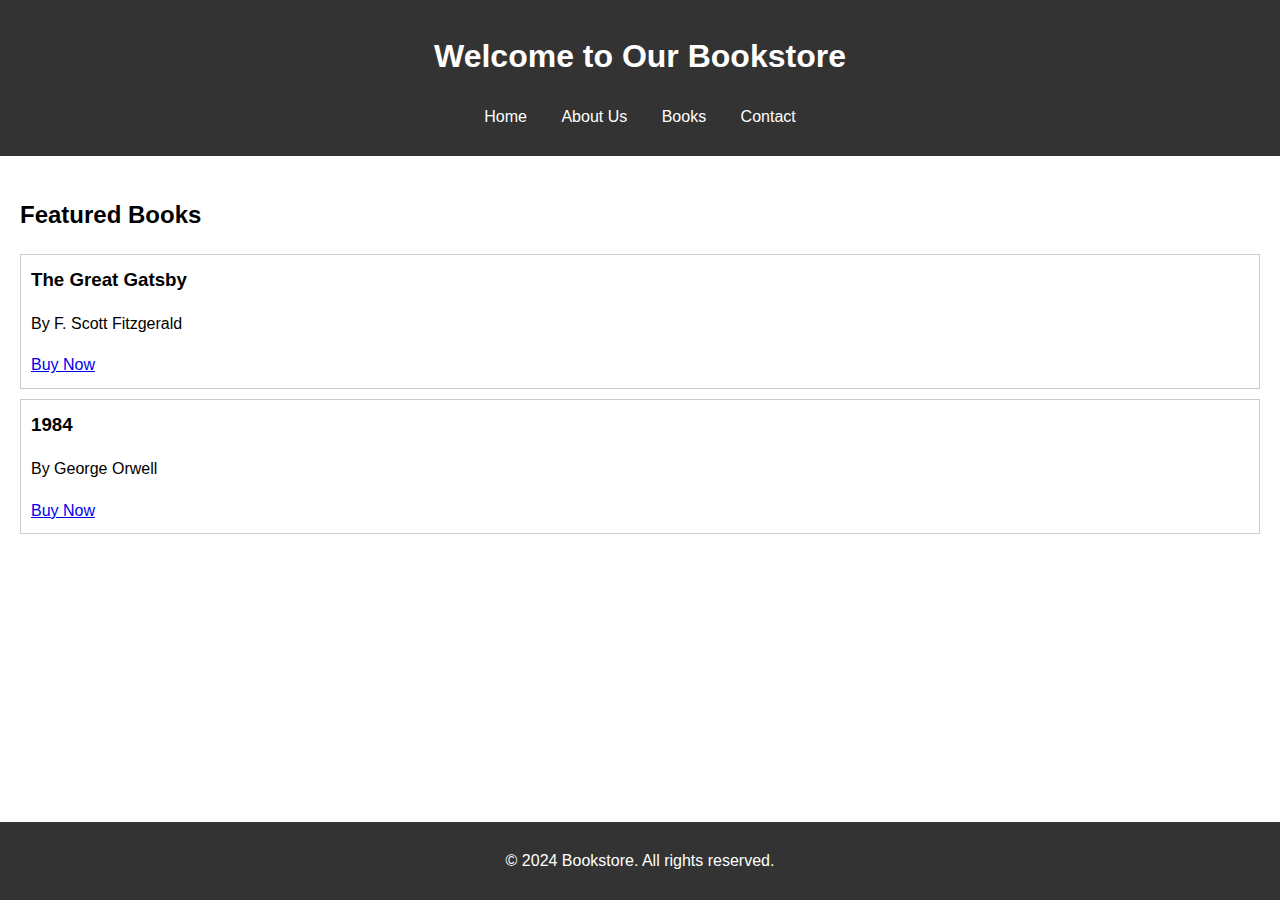
<file: website/index.html>
<!DOCTYPE html>
<html lang="en">
<head>
    <meta charset="UTF-8">
    <meta name="viewport" content="width=device-width, initial-scale=1.0">
    <meta name="description" content="This website helps users buy books and views then"> 
    <meta name="keywords" content="veneets book website vercel, my book library, book website, online book shop, rent books online">
    <meta name="robots" content="index, follow">
    <title>Home - Bookstore</title>
    <link rel="stylesheet" href="styles.css">
</head>
<!-- Google tag (gtag.js) -->
<script async src="https://www.googletagmanager.com/gtag/js?id=G-LQ1X7GC45R"></script>
<script>
  window.dataLayer = window.dataLayer || [];
  function gtag(){dataLayer.push(arguments);}
  gtag('js', new Date());

  gtag('config', 'G-LQ1X7GC45R');
</script>
<body>
    <header>
        <h1>Welcome to Our Bookstore</h1>
        <nav>
            <ul>
                <li><a href="index.html">Home</a></li>
                <li><a href="about.html" title="About section">About Us</a></li>
                <li><a href="books.html">Books</a></li>
                <li><a href="contact.html">Contact</a></li>
            </ul>
        </nav>
    </header>

    <section id="home">
        <h2>Featured Books</h2>
        <div class="book">
            <h3>The Great Gatsby</h3>
            <p>By F. Scott Fitzgerald</p>
            <a href="https://www.example.com/the-great-gatsby" target="_blank">Buy Now</a>
        </div>
        <div class="book">
            <h3>1984</h3>
            <p>By George Orwell</p>
            <a href="https://www.example.com/1984" target="_blank">Buy Now</a>
        </div>
    </section>

    <footer>
        <p>&copy; 2024 Bookstore. All rights reserved.</p>
    </footer>
</body>
</html>
</file>
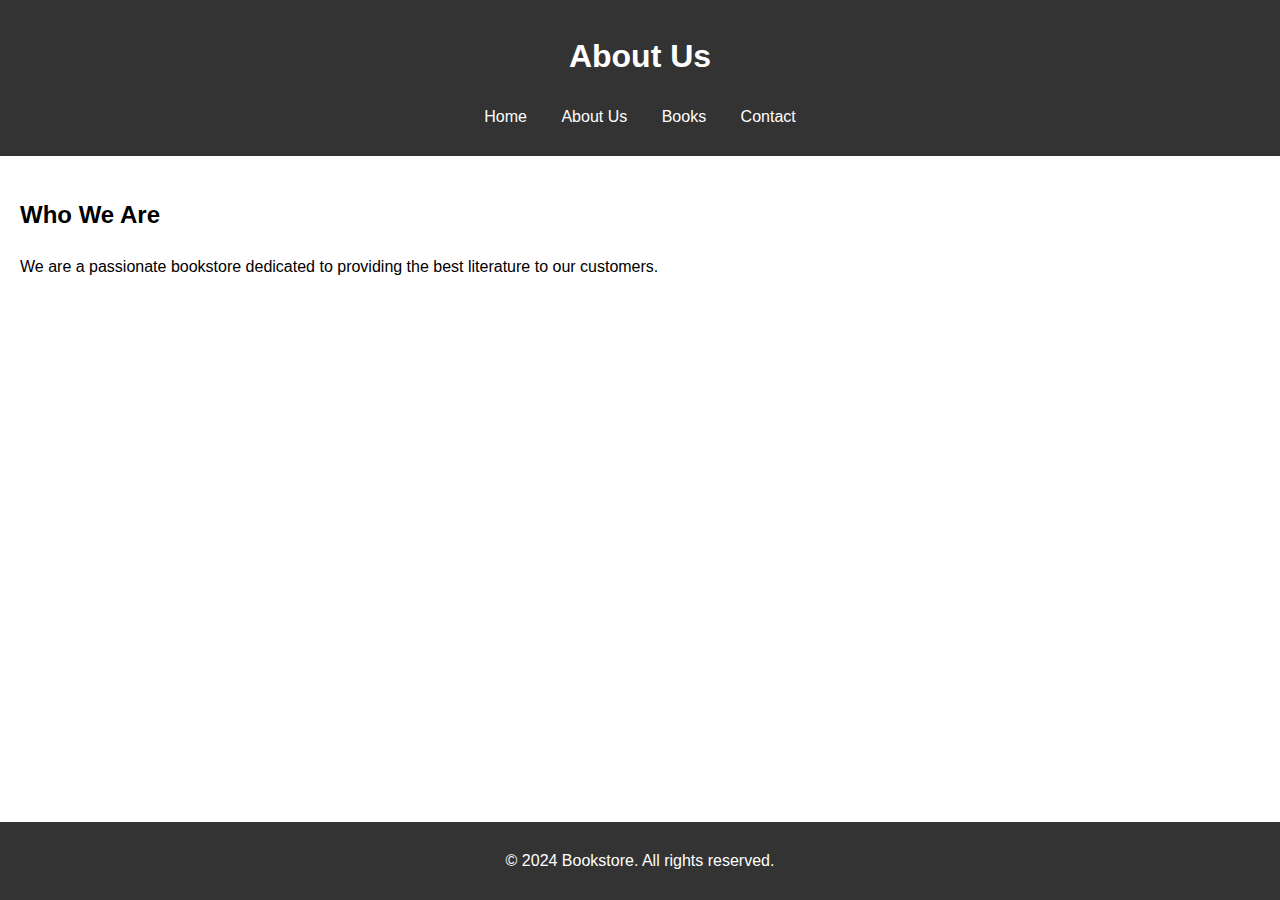
<file: website/about.html>
<!DOCTYPE html>
<html lang="en">
<head>
    <meta charset="UTF-8">
    <meta name="viewport" content="width=device-width, initial-scale=1.0">
    <meta name="description" content="This website helps users buy books and views then"> 
    <meta name="keywords" content="veneets book website vercel, my book library, book website, online book shop, rent books online">
    <meta name="robots" content="index, follow">
    <title>About Us - Bookstore</title>
    <link rel="stylesheet" href="styles.css">
</head>
<!-- Google tag (gtag.js) -->
<script async src="https://www.googletagmanager.com/gtag/js?id=G-LQ1X7GC45R"></script>
<script>
  window.dataLayer = window.dataLayer || [];
  function gtag(){dataLayer.push(arguments);}
  gtag('js', new Date());

  gtag('config', 'G-LQ1X7GC45R');
</script>
<body>
    <header>
        <h1>About Us</h1>
        <nav>
            <ul>
                <li><a href="index.html">Home</a></li>
                <li><a href="about.html">About Us</a></li>
                <li><a href="books.html">Books</a></li>
                <li><a href="contact.html">Contact</a></li>
            </ul>
        </nav>
    </header>

    <section>
        <h2>Who We Are</h2>
        <p>We are a passionate bookstore dedicated to providing the best literature to our customers.</p>
    </section>

    <footer>
        <p>&copy; 2024 Bookstore. All rights reserved.</p>
    </footer>
</body>
</html>
</file>
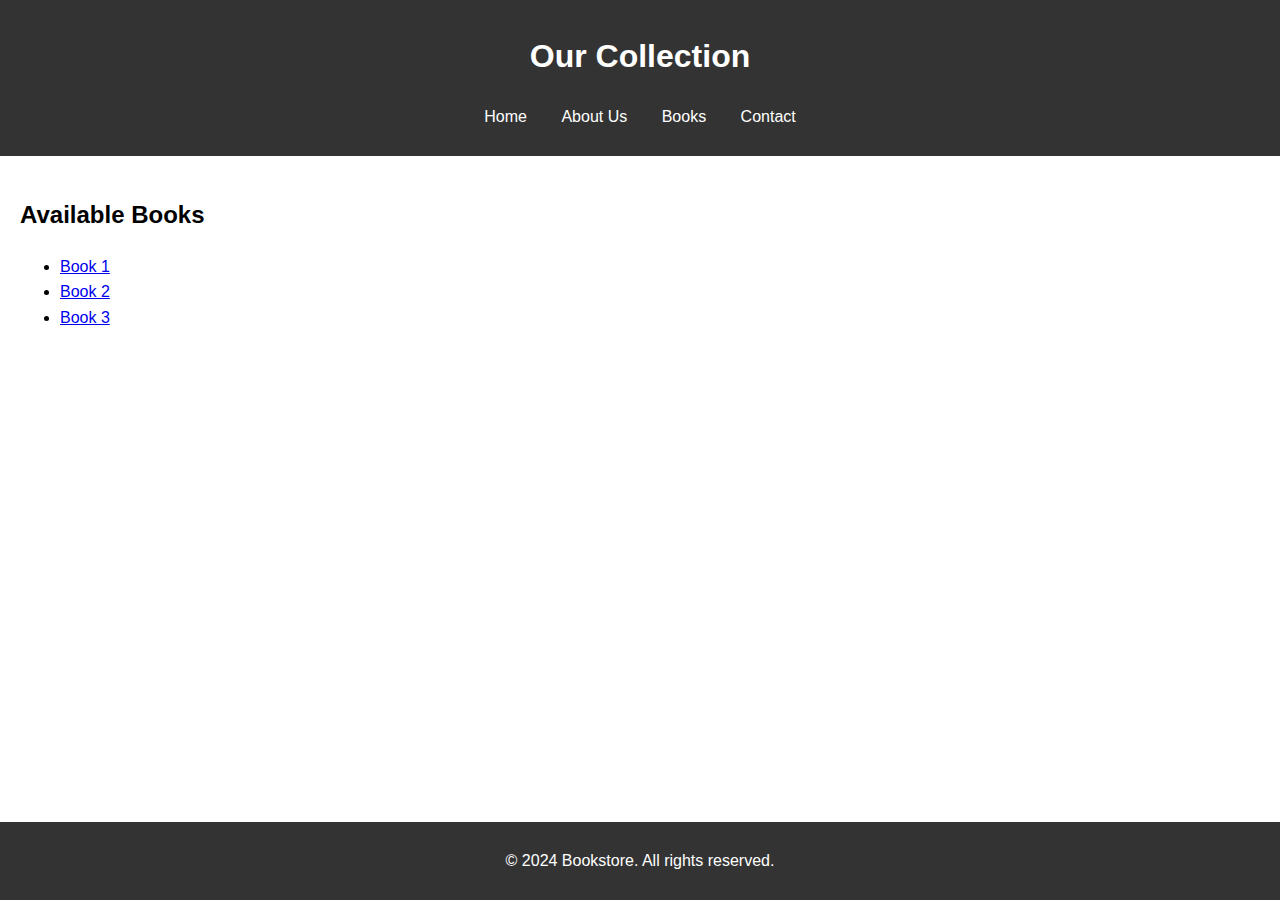
<file: website/books.html>
<!DOCTYPE html>
<html lang="en">
<head>
    <meta charset="UTF-8">
    <meta name="viewport" content="width=device-width, initial-scale=1.0">
    <meta name="description" content="This website helps users buy books and views then"> 
    <meta name="keywords" content="veneets book website vercel, my book library, book website, online book shop, rent books online">
    <meta name="robots" content="index, follow">
    <title>Books - Bookstore</title>
    <link rel="stylesheet" href="styles.css">
</head>
<!-- Google tag (gtag.js) -->
<script async src="https://www.googletagmanager.com/gtag/js?id=G-LQ1X7GC45R"></script>
<script>
  window.dataLayer = window.dataLayer || [];
  function gtag(){dataLayer.push(arguments);}
  gtag('js', new Date());

  gtag('config', 'G-LQ1X7GC45R');
</script>
<body>
    <header>
        <h1>Our Collection</h1>
        <nav>
            <ul>
                <li><a href="index.html">Home</a></li>
                <li><a href="about.html">About Us</a></li>
                <li><a href="books.html">Books</a></li>
                <li><a href="contact.html">Contact</a></li>
            </ul>
        </nav>
    </header>

    <section>
        <h2>Available Books</h2>
        <ul>
            <li><a href="https://www.example.com/book1" target="_blank">Book 1</a></li>
            <li><a href="https://www.example.com/book2" target="_blank">Book 2</a></li>
            <li><a href="https://www.example.com/book3" target="_blank">Book 3</a></li>
        </ul>
    </section>

    <footer>
        <p>&copy; 2024 Bookstore. All rights reserved.</p>
    </footer>
</body>
</html>
</file>
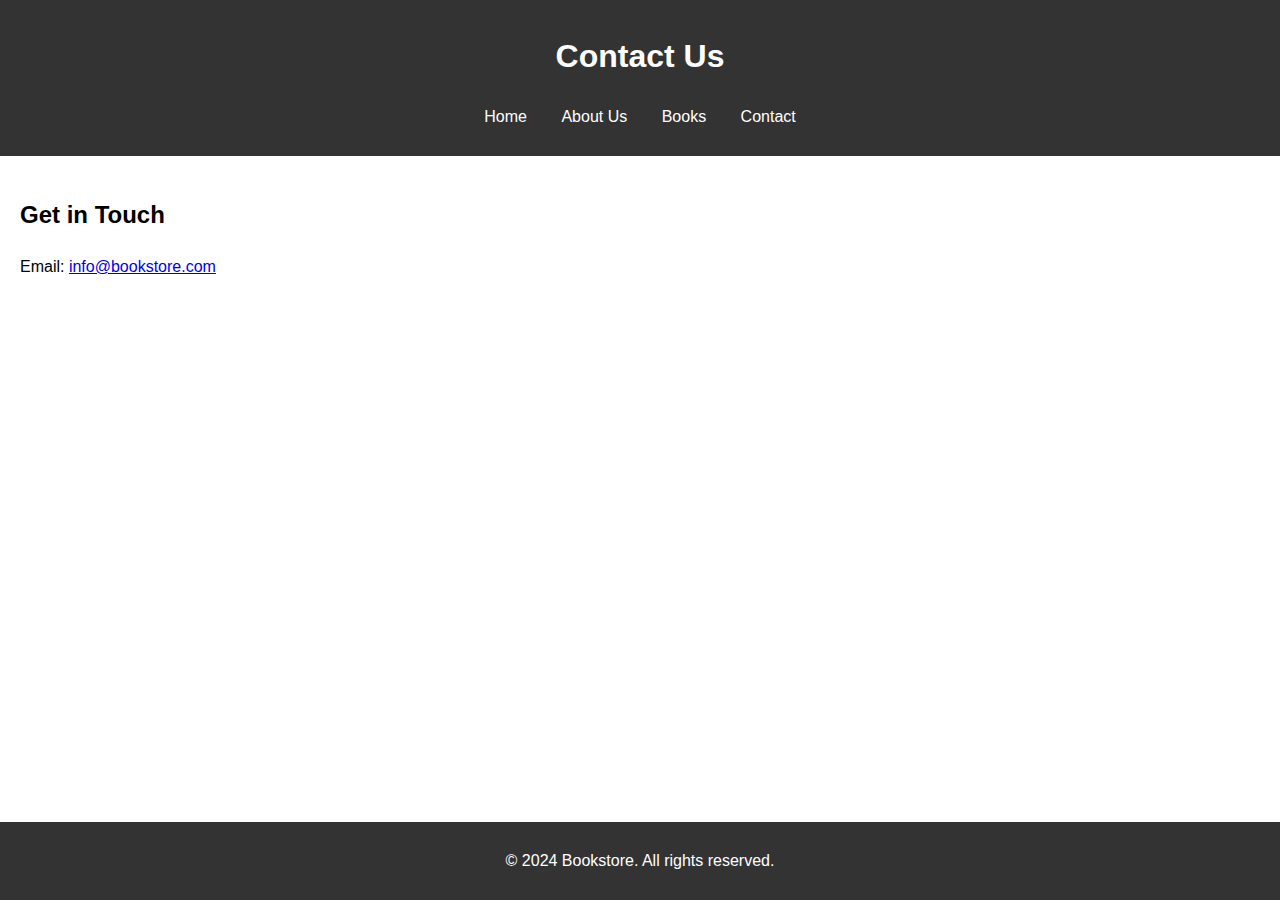
<file: website/contact.html>
<!DOCTYPE html>
<html lang="en">
<head>
    <meta charset="UTF-8">
    <meta name="viewport" content="width=device-width, initial-scale=1.0">
    <meta name="description" content="This website helps users buy books and views then"> 
    <meta name="keywords" content="veneets book website vercel, my book library, book website, online book shop, rent books online">
    <meta name="robots" content="index, follow">
    <title>Contact Us - Bookstore</title>
    <link rel="stylesheet" href="styles.css">
</head>
<!-- Google tag (gtag.js) -->
<script async src="https://www.googletagmanager.com/gtag/js?id=G-LQ1X7GC45R"></script>
<script>
  window.dataLayer = window.dataLayer || [];
  function gtag(){dataLayer.push(arguments);}
  gtag('js', new Date());

  gtag('config', 'G-LQ1X7GC45R');
</script>
<body>
    <header>
        <h1>Contact Us</h1>
        <nav>
            <ul>
                <li><a href="index.html">Home</a></li>
                <li><a href="about.html">About Us</a></li>
                <li><a href="books.html">Books</a></li>
                <li><a href="contact.html">Contact</a></li>
            </ul>
        </nav>
    </header>

    <section>
        <h2>Get in Touch</h2>
        <p>Email: <a href="mailto:info@bookstore.com">info@bookstore.com</a></p>
    </section>

    <footer>
        <p>&copy; 2024 Bookstore. All rights reserved.</p>
    </footer>
</body>
</html>
</file>
<file: website/styles.css>
body {
    font-family: Arial, sans-serif;
    line-height: 1.6;
    margin: 0;
    padding: 0;
}

header {
    background: #333;
    color: #fff;
    padding: 10px 0;
    text-align: center;
}

nav ul {
    list-style-type: none;
    padding: 0;
}

nav ul li {
    display: inline;
    margin: 0 15px;
}

nav a {
    color: #fff;
    text-decoration: none;
}

section {
    padding: 20px;
}

.book {
    border: 1px solid #ccc;
    margin: 10px 0;
    padding: 10px;
}

.book h3 {
    margin: 0;
}

footer {
    background: #333;
    color: #fff;
    text-align: center;
    padding: 10px 0;
    position: fixed;
    bottom: 0;
    width: 100%;
}
</file>
